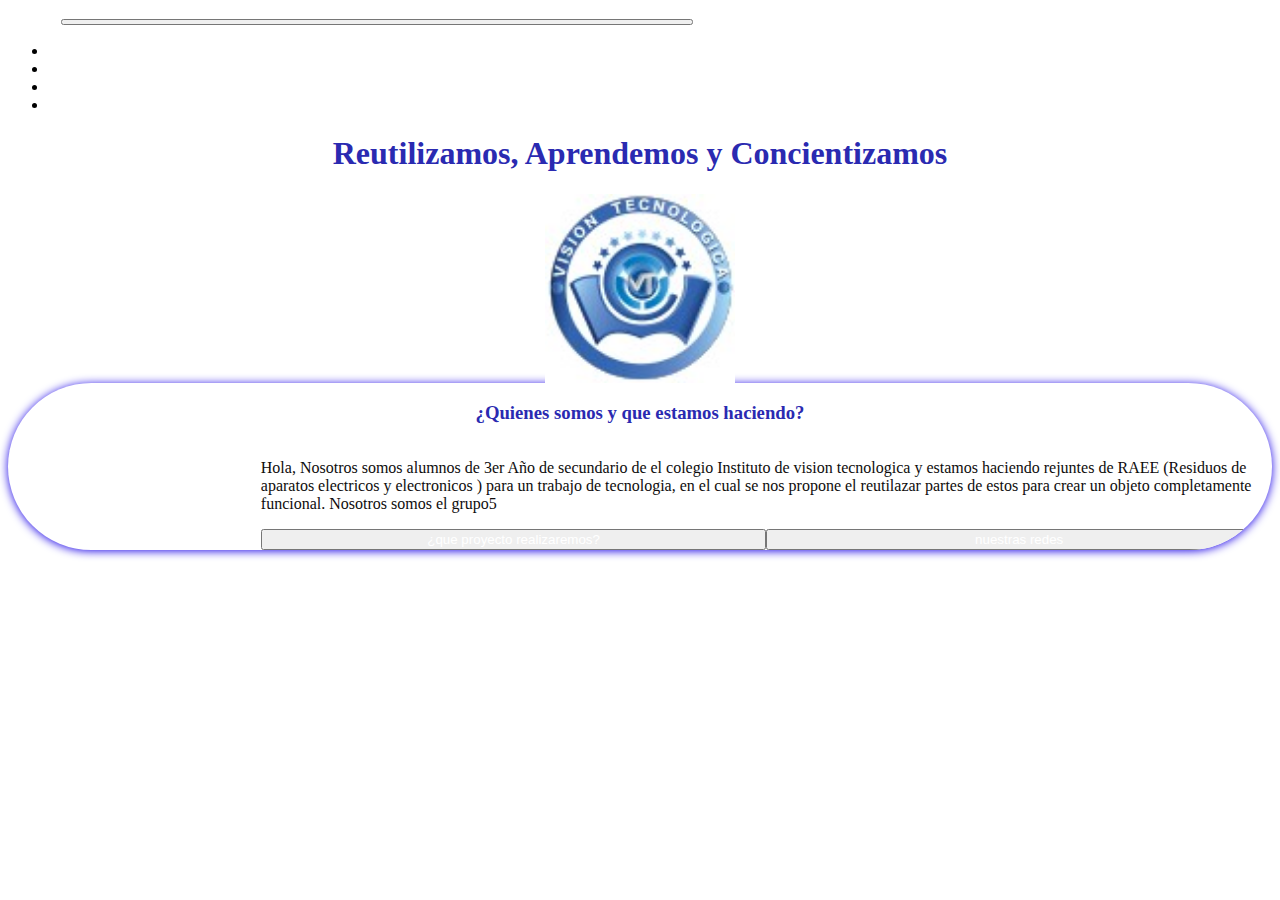
<file: index.html>
<!DOCTYPE html>
<html lang="en">
<head>
    <meta charset="UTF-8">
    <meta name="viewport" content="width=device-width, initial-scale=1.0">
    <title>IVT Reciclaje Colaborativo</title>
    <link href="https://cdn.jsdelivr.net/npm/bootstrap@5.3.2/dist/css/bootstrap.min.css" rel="stylesheet" integrity="sha384-T3c6CoIi6uLrA9TneNEoa7RxnatzjcDSCmG1MXxSR1GAsXEV/Dwwykc2MPK8M2HN" crossorigin="anonymous">
<link rel="stylesheet" href="style.css">
</head>
<body>
   <header>
    <nav class="navbar navbar-expand-lg bg-body-tertiary">
      <div class="container-fluid">
        <a class="navbar-brand" href="#">grupo 5</a>
        <button class="navbar-toggler" type="button" data-bs-toggle="collapse" data-bs-target="#navbarNav" aria-controls="navbarNav" aria-expanded="false" aria-label="Toggle navigation">
          <span class="navbar-toggler-icon"></span>
        </button>
        <div class="collapse navbar-collapse" id="navbarNav">
          <ul class="navbar-nav">
            <li class="nav-item">
              <a class="nav-link active" aria-current="page" href="proyecto.html">proyecto</a>
            </li>
            <li class="nav-item">
              <a class="nav-link" href="index.html">inicio</a>
            </li>
            <li class="nav-item">
              <a class="nav-link" href="redes.html">redes</a>
            </li>
            <li class="nav-item">
              <a class="nav-link disabled" aria-disabled="true"></a>
            </li>
          </ul>
        </div>
      </div>
    </nav>
   </header> 
   <div class="container">
   <h1 class="font-family-Playpen Sans">Reutilizamos, Aprendemos y Concientizamos</h1>
   <div class="logo">
    <img id="logo" class="justify-content: center;" src="/imagenes/Logo-IVT-1.jpg" alt="logo">

   </div>
   
<div id="one" class=" card border border-primary rounded px-3 py-2 my-2">
    <h3  class="text-dark font-family-Open Sans">¿Quienes somos y que estamos haciendo?</h3>
    <div class="info">
    
      <div class="texto  p-2 ">
        <p class="text-dark"> Hola, Nosotros somos alumnos de 3er Año de secundario de el colegio Instituto de vision tecnologica y estamos haciendo rejuntes de RAEE (Residuos de aparatos electricos y electronicos ) para un trabajo de tecnologia, en el cual se nos propone el reutilazar partes de estos para crear un objeto completamente funcional. Nosotros somos el grupo5 </p>
        <button class="btn btn-primary"><a href="proyecto.html">¿que proyecto realizaremos?</a></button><button class="btn btn-primary"><a href="redes.html">nuestras redes</a></button    
      </div>
       
     
     
      
</body>
<script src="https://cdn.jsdelivr.net/npm/bootstrap@5.3.2/dist/js/bootstrap.bundle.min.js" integrity="sha384-C6RzsynM9kWDrMNeT87bh95OGNyZPhcTNXj1NW7RuBCsyN/o0jlpcV8Qyq46cDfL" crossorigin="anonymous"></script>

</html>
</file>
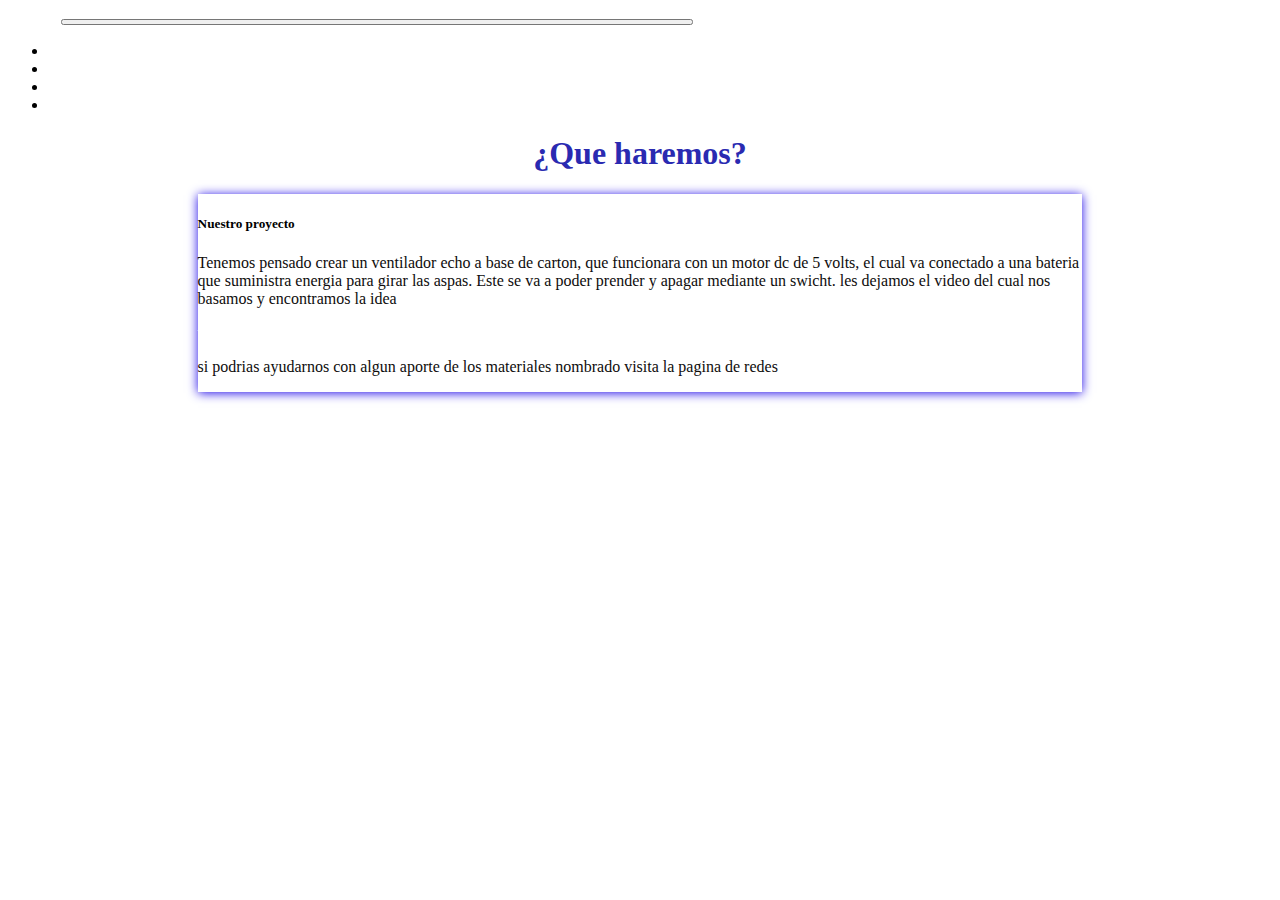
<file: proyecto.html>
<!DOCTYPE html>
<html lang="en">
<head>
    <meta charset="UTF-8">
    <meta name="viewport" content="width=device-width, initial-scale=1.0">
    <title>Document</title>
    <link href="https://cdn.jsdelivr.net/npm/bootstrap@5.3.2/dist/css/bootstrap.min.css" rel="stylesheet" integrity="sha384-T3c6CoIi6uLrA9TneNEoa7RxnatzjcDSCmG1MXxSR1GAsXEV/Dwwykc2MPK8M2HN" crossorigin="anonymous">
<link rel="stylesheet" href="proyecto.css">
</head>
<body>
    <header>
        <nav class="navbar navbar-expand-lg bg-body-tertiary">
          <div class="container-fluid">
            <a class="navbar-brand" href="#">grupo 5</a>
            <button class="navbar-toggler" type="button" data-bs-toggle="collapse" data-bs-target="#navbarNav" aria-controls="navbarNav" aria-expanded="false" aria-label="Toggle navigation">
              <span class="navbar-toggler-icon"></span>
            </button>
            <div class="collapse navbar-collapse" id="navbarNav">
              <ul class="navbar-nav">
                <li class="nav-item">
                  <a class="nav-link active" aria-current="page" href="proyecto.html">proyecto</a>
                </li>
                <li class="nav-item">
                  <a class="nav-link" href="index.html">inicio</a>
                </li>
                <li class="nav-item">
                  <a class="nav-link" href="redes.html">redes</a>
                </li>
                <li class="nav-item">
                  <a class="nav-link disabled" aria-disabled="true"></a>
                </li>
              </ul>
            </div>
          </div>
        </nav>
       </header> 
    <h1>¿Que haremos?</h1>
    <div class="centrador">
        <div id="carta" class="card text-center">
            <div class="card-header">
              
            </div>
            <div class="card-body">
              <h5 class="card-title">Nuestro proyecto</h5>
              <p class="card-text">Tenemos pensado crear un ventilador echo a base de carton, que funcionara con un motor dc de 5 volts, el cual va conectado a una bateria que suministra energia para girar las aspas. Este se va a poder prender y apagar mediante un swicht. les dejamos el video del cual nos basamos y encontramos la idea</p>
              <a href="index.html" class="btn btn-primary">volver</a>
            </div>
            <div class="card-footer text-body-secondary">
             <p>si podrias ayudarnos con algun aporte de los materiales nombrado visita la pagina de redes</p> 
            </div>
          </div>
    </div>
   
    <div class="video">
        <iframe class="" width="560" height="315" src="https://www.youtube.com/embed/Cso6k82lu0A?si=ZBJd8i-589Efjaxm" title="YouTube video player" frameborder="0" allow="accelerometer; autoplay; clipboard-write; encrypted-media; gyroscope; picture-in-picture; web-share" allowfullscreen></iframe>

    </div>


</body>
<script  src="https://cdn.jsdelivr.net/npm/bootstrap@5.3.2/dist/js/bootstrap.bundle.min.js" integrity="sha384-C6RzsynM9kWDrMNeT87bh95OGNyZPhcTNXj1NW7RuBCsyN/o0jlpcV8Qyq46cDfL" crossorigin="anonymous"></script>

</html>
</file>
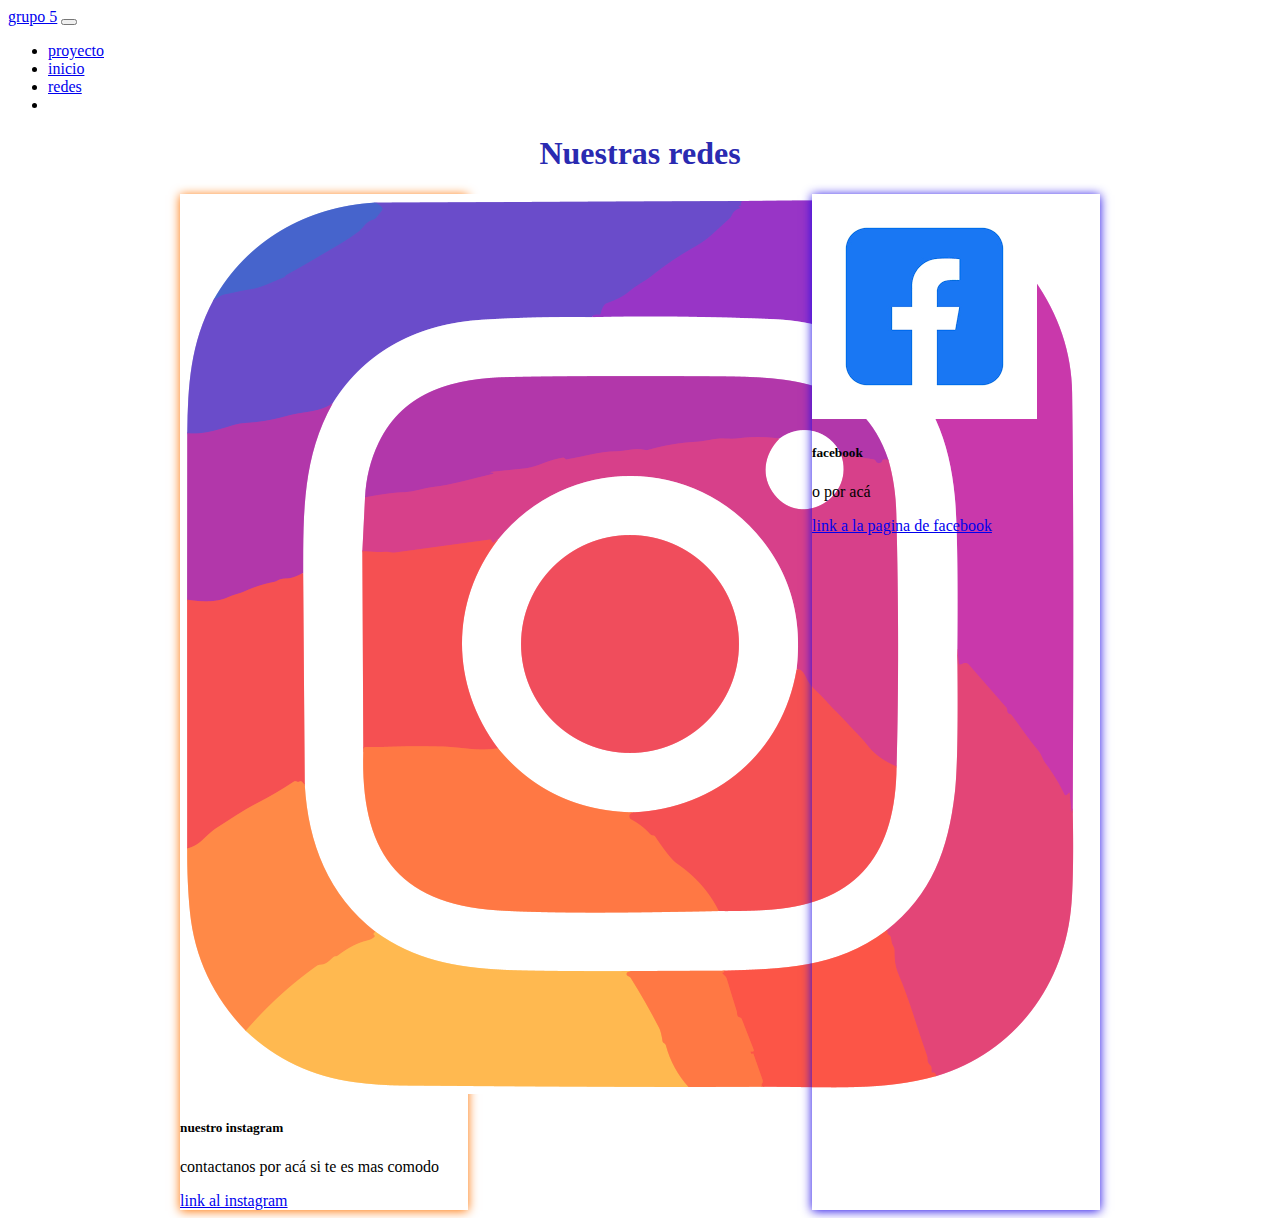
<file: redes.html>
<!DOCTYPE html>
<html lang="en">
    <link href="https://cdn.jsdelivr.net/npm/bootstrap@5.3.2/dist/css/bootstrap.min.css" rel="stylesheet" integrity="sha384-T3c6CoIi6uLrA9TneNEoa7RxnatzjcDSCmG1MXxSR1GAsXEV/Dwwykc2MPK8M2HN" crossorigin="anonymous">
<link rel="stylesheet" href="redes.css">
<head>
    <meta charset="UTF-8">
    <meta name="viewport" content="width=device-width, initial-scale=1.0">
    <title>Document</title>
</head>
<body>
    <header>
        <nav class="navbar navbar-expand-lg bg-body-tertiary">
          <div class="container-fluid">
            <a class="navbar-brand" href="#">grupo 5</a>
            <button class="navbar-toggler" type="button" data-bs-toggle="collapse" data-bs-target="#navbarNav" aria-controls="navbarNav" aria-expanded="false" aria-label="Toggle navigation">
              <span class="navbar-toggler-icon"></span>
            </button>
            <div class="collapse navbar-collapse" id="navbarNav">
              <ul class="navbar-nav">
                <li class="nav-item">
                  <a class="nav-link active" aria-current="page" href="proyecto.html">proyecto</a>
                </li>
                <li class="nav-item">
                  <a class="nav-link" href="index.html">inicio</a>
                </li>
                <li class="nav-item">
                  <a class="nav-link" href="redes.html">redes</a>
                </li>
                <li class="nav-item">
                  <a class="nav-link disabled" aria-disabled="true"></a>
                </li>
              </ul>
            </div>
          </div>
        </nav>
       </header> 
       <h1>Nuestras redes</h1>
       <div class="container">
       <div id="insta" class="card" style="width: 18rem;">
        <img src="/imagenes/insta.png" class="card-img-top" alt="...">
        <div class="card-body">
          <h5 class="card-title">nuestro instagram</h5>
          <p class="card-text">contactanos por acá si te es mas comodo</p>
          <a href="#" class="btn btn-primary">link al instagram</a>
        </div>
      </div>
      <div id="face" class="card" style="width: 18rem;">
        <img src="/imagenes/facebook.png" class="card-img-top" alt="...">
        <div class="card-body">
          <h5 class="card-title">facebook</h5>
          <p class="card-text">o por acá</p>
          <a href="#" class="btn btn-primary">link a la pagina de facebook</a>
        </div>
      </div>
    </div>
    
</body>
<script  src="https://cdn.jsdelivr.net/npm/bootstrap@5.3.2/dist/js/bootstrap.bundle.min.js" integrity="sha384-C6RzsynM9kWDrMNeT87bh95OGNyZPhcTNXj1NW7RuBCsyN/o0jlpcV8Qyq46cDfL" crossorigin="anonymous"></script>

</html>
</file>
<file: style.css>
.info{
    display: flex;
    justify-content: center;
    width: fit-content;
}
a:hover{
    color: white;
}

.card{
    width: 30%;
}


.texto{
    width: 100%;
    padding-left: 20%;
}

#titulo{
    display: flex;
    justify-content: center;
}

button{
    width: 50%;
    
}
.card{
    border-radius: 500px;
  overflow: hidden;
  background: rgb(255, 255, 255);
  box-shadow: 0px 1px 10px rgb(30, 7, 231);
  cursor: default;
  transition: all 400ms ease;
 
  }
  .card:hover{
  box-shadow: seashell;
  transform: translateY(-3%);
  }
   .card p{
       color: rgb(14, 12, 12);
   }
   .card{
       width: 100%;
   }
   .h3 {
    width: 100%;
   }
   #logo {
 width: 15%;
    display: flex;
    justify-content: center;
   }
   h1{
    display: flex;
    justify-content: center;
    color: rgb(42, 42, 177);
   }
   a{
    color: rgb(255, 255, 255);
    text-decoration: none;
   }
   #volver {
    width: 100%;
   }
   .video {
    display: flex;
    justify-content: center;
 
   }
   h3{
    display: flex;
    justify-content: center;
    color: rgb(42, 42, 177)
   }
   .logo {
    display: flex;
    justify-content: center;
   }
</file>
<file: proyecto.css>
.info{
    display: flex;
    justify-content: center;
    width: fit-content;
}
a:hover{
    color: white;
}

.card{
    width: 30%;
}


.texto{
    width: 100%;
    padding-left: 20%;
}

#titulo{
    display: flex;
    justify-content: center;
}

button{
    width: 50%;
    
}

  
   .card p{
       color: rgb(14, 12, 12);
   }
   .card{
       width: 70%;
       box-shadow: 0px 1px 10px rgb(30, 7, 231);
      
   }
   .centrador {
    display: flex;
    justify-content: center;
   }
   .h3 {
    width: 100%;
   }
   #logo {
 width: 15%;
    display: flex;
    justify-content: center;
   }
   h1{
    display: flex;
    justify-content: center;
    color: rgb(42, 42, 177);
   }
   a{
    color: rgb(255, 255, 255);
    text-decoration: none;
   }
   #volver {
    width: 100%;
   }
   .video {
    display: flex;
    justify-content: center;
 
   }
   h3{
    display: flex;
    justify-content: center;
    color: rgb(42, 42, 177)
   }
   .logo {
    display: flex;
    justify-content: center;
   }
   #carta {
    margin-bottom: 3%;
   }
</file>
<file: redes.css>
.container{
    
    display: flex;
    justify-content: space-around;
}
h1{
    display: flex;
    justify-content: center;
    color: rgb(42, 42, 177);
   }

   #insta{
    box-shadow: 0px 1px 10px rgb(255, 115, 0);
   }
   #face {
    box-shadow: 0px 1px 10px rgb(30, 7, 231);
   }
</file>
